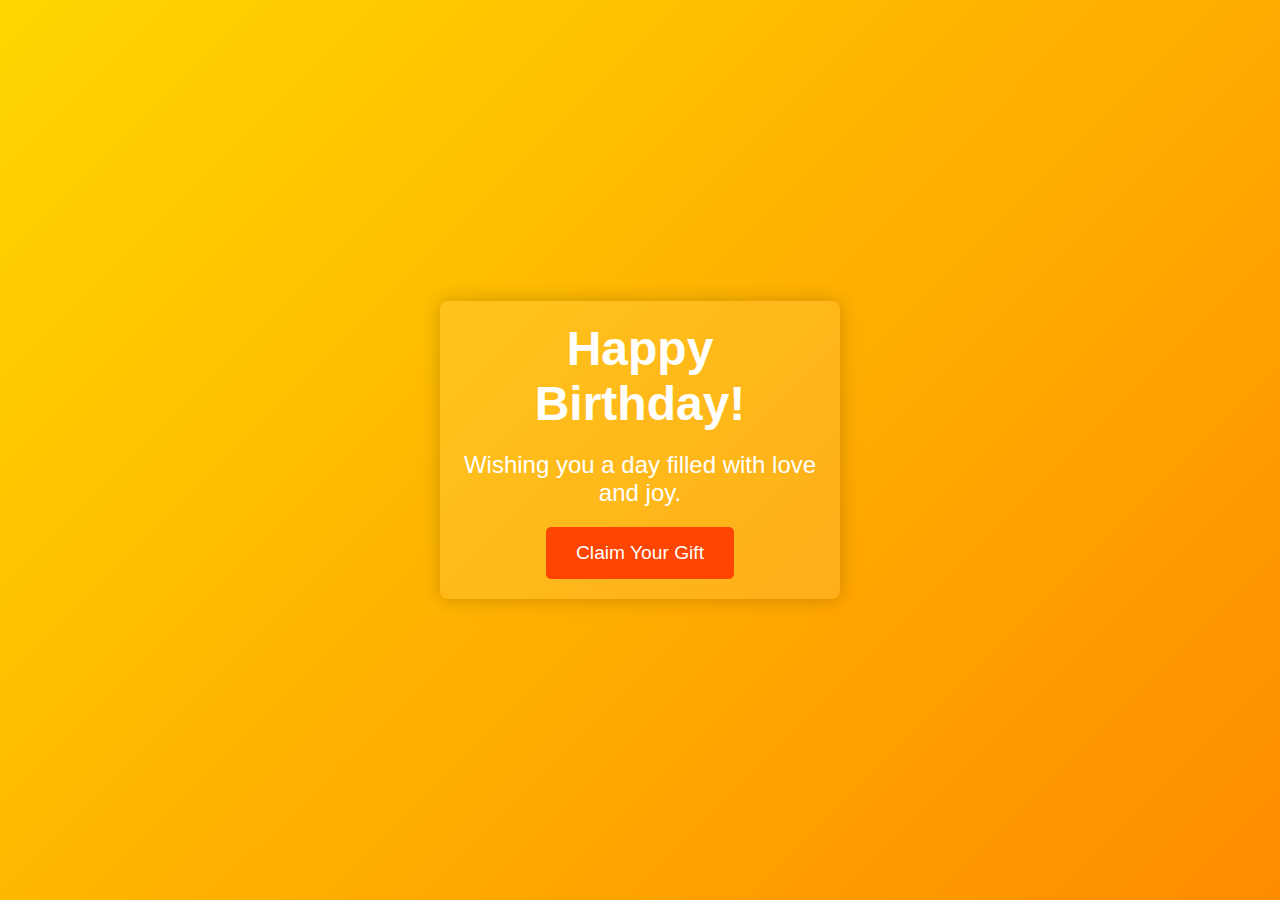
<file: index.html>
<!DOCTYPE html>
<html lang="en">

<head>
    <meta charset="UTF-8">
    <meta name="viewport" content="width=device-width, initial-scale=1.0">
    <title>Birthday Wish</title>
    <link rel="stylesheet" href="styles.css">
</head>

<body>
    <div class="container">
        <a href="birthday-happy-birthday copy.gif"></a>
        <h1>Happy Birthday!</h1>
        <p>Wishing you a day filled with love and joy.</p>
        <a href="next.html"><button id="claimButton">Claim Your Gift</button></a>
    </div>
    <script src="script.js"></script>
</body>

</html>
</file>
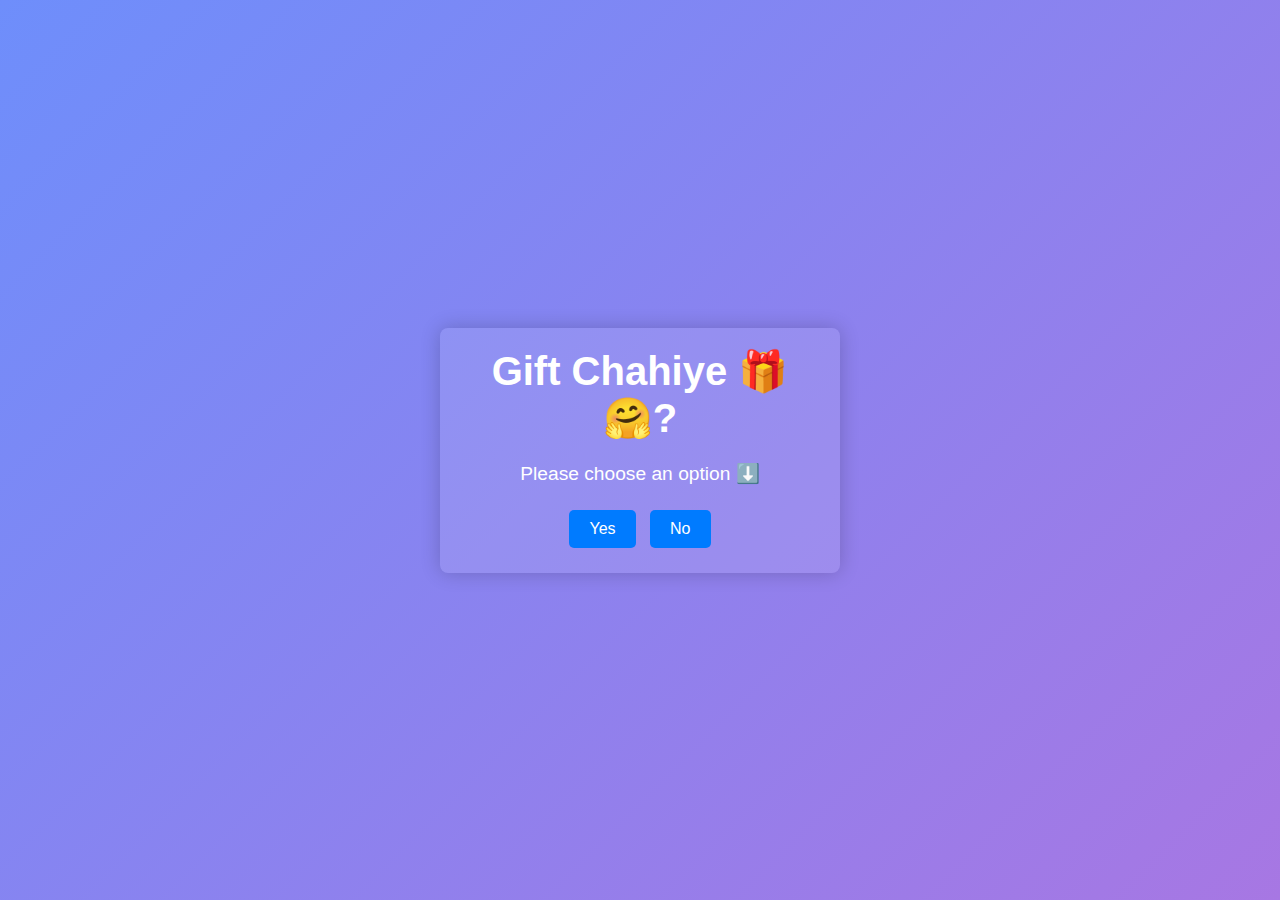
<file: next.html>
<!DOCTYPE html>
<html lang="en">

<head>
    <meta charset="UTF-8">
    <meta name="viewport" content="width=device-width, initial-scale=1.0">
    <title>Blank Page</title>
    <style>
        /* Reset some default browser styles */
        
        * {
            margin: 0;
            padding: 0;
            box-sizing: border-box;
        }
        
        body,
        html {
            height: 100%;
            font-family: 'Arial', sans-serif;
        }
        
        body {
            display: flex;
            justify-content: center;
            align-items: center;
            background: linear-gradient(135deg, #6e8efb, #a777e3);
            color: #fff;
            text-align: center;
        }
        
        .container {
            background: rgba(255, 255, 255, 0.1);
            padding: 20px;
            border-radius: 8px;
            box-shadow: 0 0 20px rgba(0, 0, 0, 0.2);
            max-width: 90%;
            width: 400px;
            position: relative;
        }
        
        h1 {
            font-size: 2.5rem;
            margin-bottom: 20px;
        }
        
        p {
            font-size: 1.2rem;
            margin-bottom: 20px;
        }
        
        button {
            padding: 10px 20px;
            font-size: 1rem;
            color: #fff;
            background-color: #007BFF;
            border: none;
            border-radius: 5px;
            cursor: pointer;
            transition: background-color 0.3s ease, transform 0.3s ease;
            margin: 5px;
        }
        
        button:hover {
            background-color: #0056b3;
        }
        
        #thankyouImage {
            display: none;
            width: 100%;
            max-width: 300px;
            margin-top: 20px;
        }
        
        .character {
            animation: float 2s infinite;
            width: 100%;
            max-width: 100px;
            margin-bottom: 20px;
            border-radius: 50%;
        }
        
        @keyframes float {
            0%,
            100% {
                transform: translateY(0);
            }
            50% {
                transform: translateY(-10px);
            }
        }
        
        @media (max-width: 768px) {
            h1 {
                font-size: 2rem;
            }
            p {
                font-size: 1rem;
            }
            .character {
                width: 80px;
            }
        }
    </style>
</head>

<body>
    <div class="container">
        <h1>Gift Chahiye 🎁🤗?</h1>
        <p>Please choose an option ⬇️</p>
        <button id="yesButton">Yes</button>
        <button id="noButton">No</button>
        <img id="thankyouImage" src="as-you-wish-mr-strickler.gif" alt="Thank You">

    </div>
    <script>
        const yesButton = document.getElementById('yesButton');
        const noButton = document.getElementById('noButton');
        const thankyouImage = document.getElementById('thankyouImage');

        yesButton.addEventListener('click', function() {
            yesButton.disabled = true;
            yesButton.style.position = 'absolute';
            document.body.addEventListener('mousemove', moveButton);
        });

        noButton.addEventListener('click', function() {
            thankyouImage.style.display = 'block';
            yesButton.style.display = 'none';
            noButton.style.display = 'none';
        });

        function moveButton(event) {
            const x = event.clientX;
            const y = event.clientY;
            yesButton.style.left = x + 'px';
            yesButton.style.top = y + 'px';
        }
    </script>
</body>

</html>
</file>
<file: styles.css>
/* Reset some default browser styles */

* {
    margin: 0;
    padding: 0;
    box-sizing: border-box;
}

body,
html {
    height: 100%;
    font-family: 'Arial', sans-serif;
}

body {
    display: flex;
    justify-content: center;
    align-items: center;
    background: linear-gradient(135deg, #FFD700, #FF8C00);
    color: #fff;
    text-align: center;
    overflow: hidden;
}

.container {
    background: rgba(255, 255, 255, 0.1);
    padding: 20px;
    border-radius: 8px;
    box-shadow: 0 0 20px rgba(0, 0, 0, 0.2);
    max-width: 90%;
    width: 400px;
}

h1 {
    font-size: 3rem;
    margin-bottom: 20px;
}

p {
    font-size: 1.5rem;
    margin-bottom: 20px;
}

button {
    padding: 15px 30px;
    font-size: 1.2rem;
    color: #fff;
    background-color: #FF4500;
    border: none;
    border-radius: 5px;
    cursor: pointer;
    transition: background-color 0.3s ease;
}

button:hover {
    background-color: #FF6347;
}

@media (max-width: 768px) {
    h1 {
        font-size: 2.5rem;
    }
    p {
        font-size: 1.2rem;
    }
    button {
        font-size: 1rem;
    }
}
</file>
